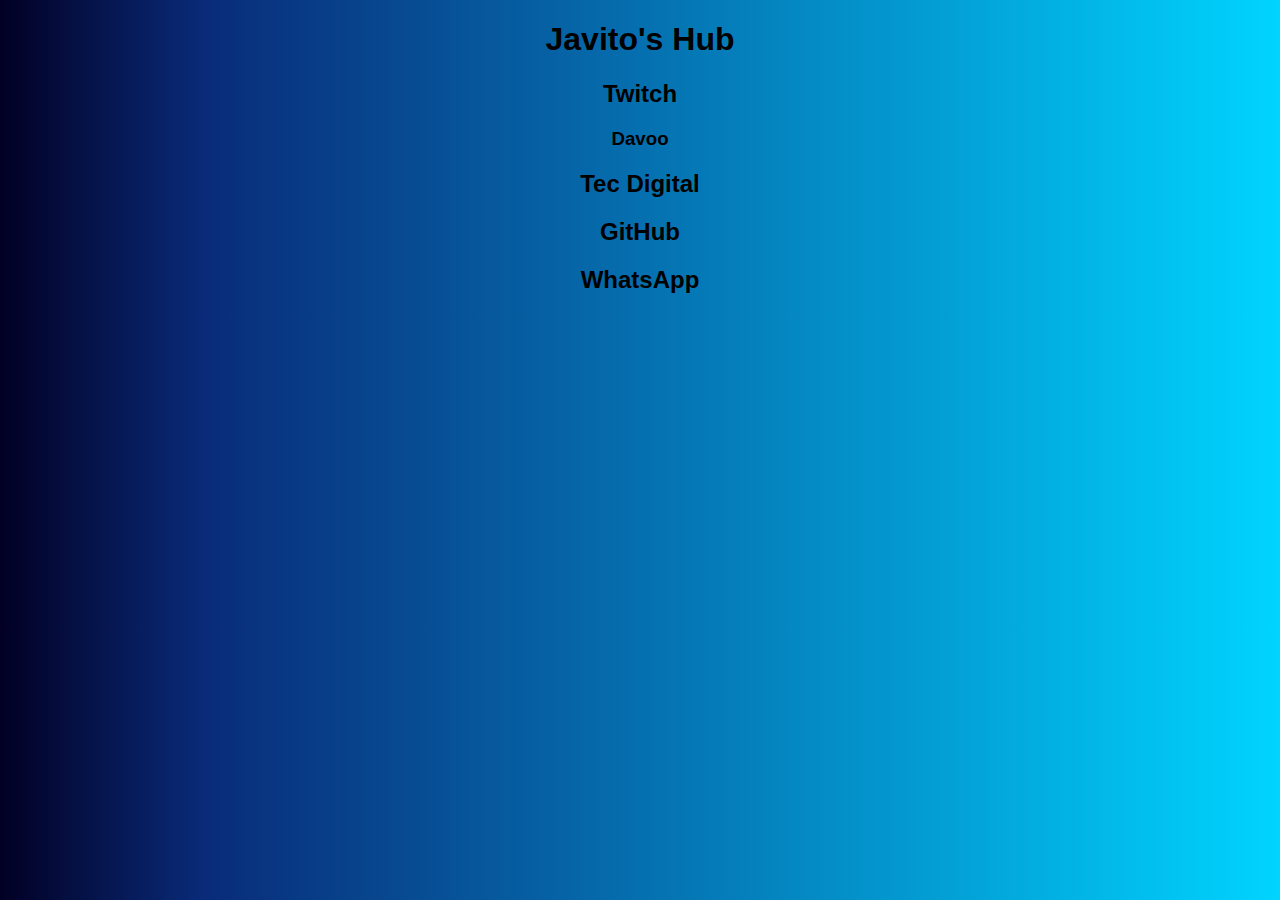
<file: Page/index.html>
<!DOCTYPE html>
<html lang="en">
<head>
    <link rel="stylesheet" href="style.css">
    <meta charset="UTF-8">

</head>
<body>
    <title>Title</title>
    <h1>Javito's Hub</h1>
    <h2>Twitch</h2>
    <h3>Davoo</h3>
    <h2>Tec Digital</h2>
    <h2>GitHub</h2>
    <h2>WhatsApp</h2>
</body>
</html>
</file>
<file: Page/style.css>
html {
    background: rgb(2,0,36);
    background: linear-gradient(90deg, rgba(2,0,36,1) 0%, rgba(9,43,121,1) 16%, rgba(0,212,255,1) 100%);
}
h1,h2,h3 {
    text-align: center;
    font-family: Verdana, Geneva, Tahoma, sans-serif;
}
</file>
